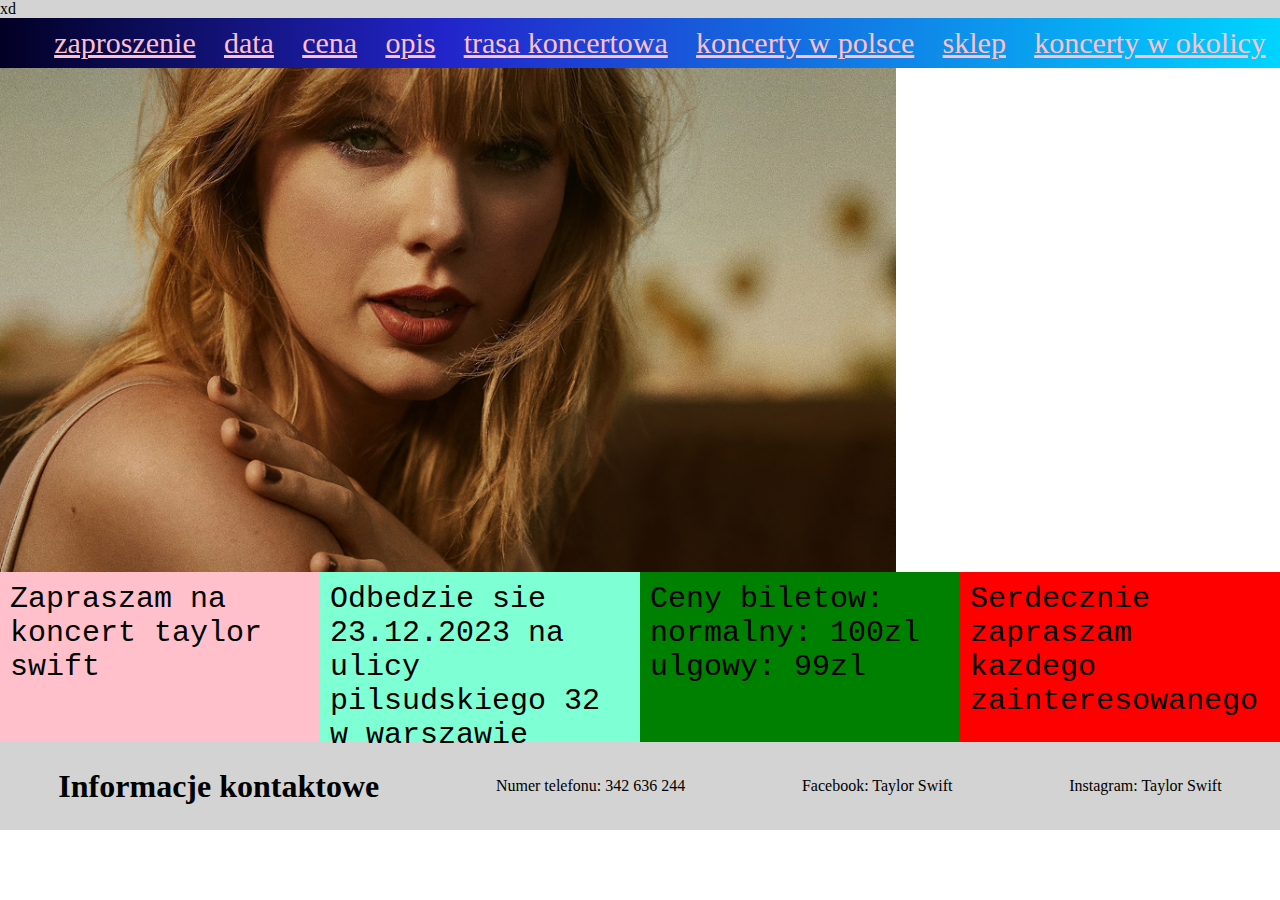
<file: index.html>
<!DOCTYPE html>
<html>
<link href="strona.css" rel="stylesheet">
<head>
    <title>Strona o taylor swift</title>
</head>
<body>
    <header>xd</header>
    <div id="nawigacja">
        <nav>
            <ul>
                <li><a href="">zaproszenie</a></li>
                <li><a href="">data</a></li>
                <li><a href="">cena</a></li>
                <li><a href="">opis</a></li>
                <li><a href="">trasa koncertowa</a></li>
                <li><a href="">koncerty w polsce</a></li>
                <li><a href="">sklep</a></li>
                <li><a href="">koncerty w okolicy</a></li>
            </ul>
        </nav>
    </div>
    <div id="srodek">
        <img src="zdj.jpg" alt="zdj.jpg" id="taylor">
    </div>
    <div id="informacje">
        <section id="sekcja">
            <section id="zapro">Zapraszam na koncert taylor swift</section>
            <section id="data">Odbedzie sie 23.12.2023 na ulicy pilsudskiego 32 w warszawie</section>
            <section id="cena"> Ceny biletow: normalny: 100zl ulgowy: 99zl</section>
            <section id="opis">Serdecznie zapraszam kazdego zainteresowanego</section>
        </section>
    </div>
    <footer>
        <h1>Informacje kontaktowe</h1>
        <p>Numer telefonu: 342 636 244</p>
        <p>Facebook: Taylor Swift</p>
        <p>Instagram: Taylor Swift</p>
    </footer>
</body>
</html>
</file>
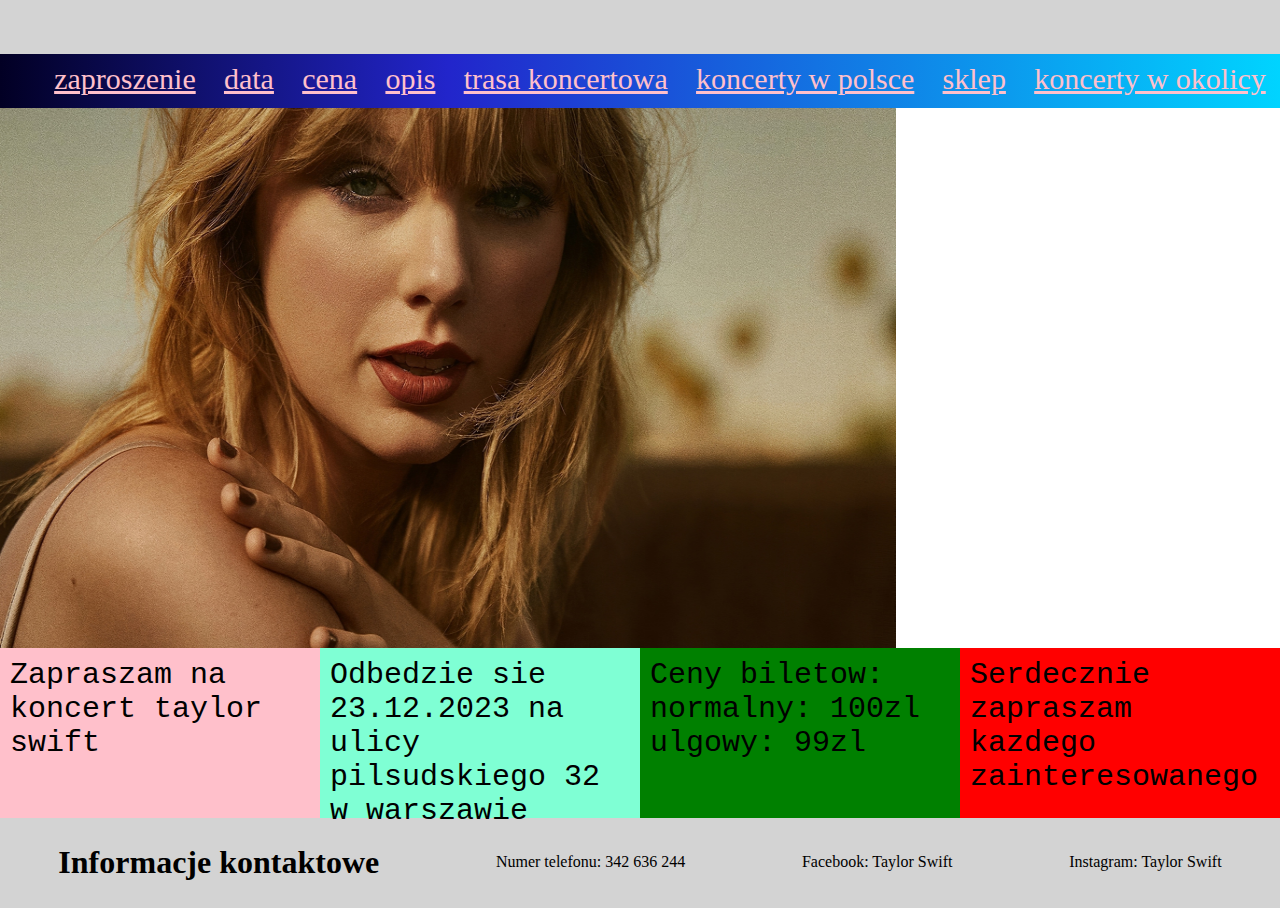
<file: strona.html>
<html>
<link href="strona.css" rel="stylesheet">
<body>
    <title>Strona o taylor swift</title>
    <header></header>
    <div id="nawigacja">
        <nav>
            <ul>
                <li><a href="">zaproszenie</a></li>
                <li><a href="">data</a></li>
                <li><a href="">cena</a></li>
                <li><a href="">opis</a></li>
                <li><a href="">trasa koncertowa</a></li>
                <li><a href="">koncerty w polsce</a></li>
                <li><a href="">sklep</a></li>
                <li><a href="">koncerty w okolicy</a></li>
            </ul>
        </nav>
    </div>
    <div id="srodek">
        <img src="zdj.jpg" id="taylor">
    </div>
    <div id="informacje">
        <section id="sekcja">
            <section item id="zapro">Zapraszam na koncert taylor swift</section>
            <section item id="data">Odbedzie sie 23.12.2023 na ulicy pilsudskiego 32 w warszawie</section>
            <section item id="cena"> Ceny biletow: normalny: 100zl ulgowy: 99zl</section>
            <section item id="opis">Serdecznie zapraszam kazdego zainteresowanego</section>
        </section>
    </div>
    <footer>
        <h1>Informacje kontaktowe</h1>
        <p>Numer telefonu: 342 636 244</p>
        <p>Facebook: Taylor Swift</p>
        <p>Instagram: Taylor Swift</p>
    </footer>
</body>
</html>
</file>
<file: strona.css>
* {
    margin: 0;
}

header {
    background-color: lightgray;
    width: 100%;
    height: 6%;
}

#nawigacja {
    background: linear-gradient(90deg, rgba(2,0,36,1) 0%, rgba(34,37,203,1) 35%, rgba(0,212,255,1) 100%);
    width: 100%;
    height: 6%;
}

ul {
    list-style: none;
    display: flex;
    justify-content: space-around;
    align-items: center;
    font-size: 30px;
    line-height: 165%;
}

a {
    color:pink;
}

#taylor {
    width: 100%;
    height: 60%;
}

#sekcja {
    display: flex;
    flex-direction: row;
    justify-content: space-around;
    width: 100%;
    font-family:'Courier New', Courier, monospace;
}

#zapro {
    background-color: pink;
    width: 25%;
    height: 150px;
    font-size: 30px;
    padding: 10px;
}

#data {
    background-color: aquamarine;
    width: 25%;
    height: 150px;
    font-size: 30px;
    padding: 10px;
}

#cena {
    background-color: green;
    width: 25%;
    height: 150px;
    font-size: 30px;
    padding: 10px;
}

#opis {
    background-color: red;
    width: 25%;
    height: 150px;
    font-size: 30px;
    padding: 10px;
}

footer {
    background-color: lightgray;
    height: 10%;
    display: flex;
    justify-content: space-around;
    line-height: 550%;
}

#taylor {
    display: block;
    width: 70%;
}
</file>
